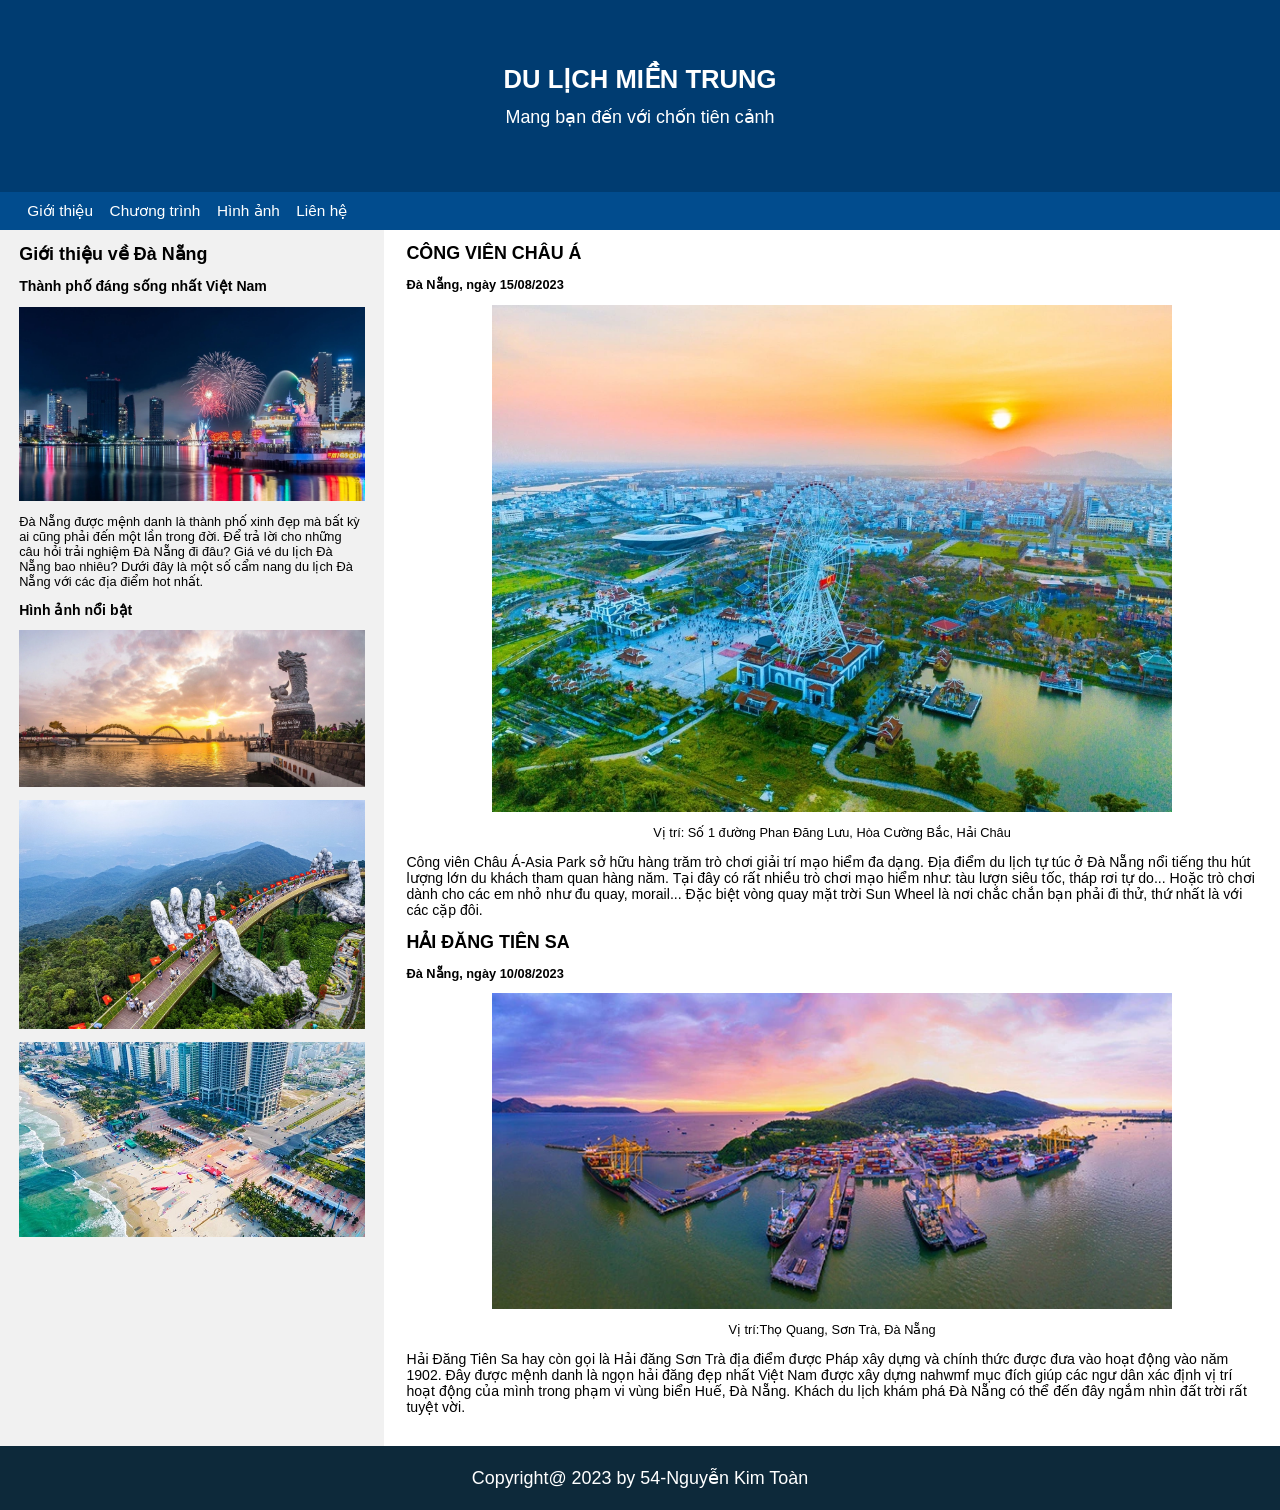
<file: index.html>
<!DOCTYPE html>
<html lang="en">
<head>
    <meta charset="UTF-8">
    <meta name="viewport" content="width=device-width, initial-scale=1.0">
    <link rel="stylesheet" media="screen and (max-width: 800px)" href="./css/Cau2-media-less-800.css">
    <link rel="stylesheet" media="screen and (min-width: 801px)" href="./css/Cau2-media-more-800.css">
    <link rel="website icon" type="jpg" href="./images/DaNangTravel.jpg">
    <title>Du lịch Đà Nẵng</title>
</head>
<body>
    <header class="header">
        <h1>DU LỊCH MIỀN TRUNG</h1>
        <p>Mang bạn đến với chốn tiên cảnh</p>
    </header>
    <nav class="navigation">
        <ul>
            <li>Giới thiệu</li>
            <li>Chương trình</li>
            <li>Hình ảnh</li>
            <li>Liên hệ</li>
        </ul>
    </nav>
    <div class="danang-travel">
        <div class="detail">
            <h3>Giới thiệu về Đà Nẵng</h3>
            <h5>Thành phố đáng sống nhất Việt Nam</h5>
            <img src="./images/DaNangVeDem.jpg">
            <p>Đà Nẵng được mệnh danh là thành phố xinh đẹp mà bất kỳ ai cũng phải đến một lần trong đời. Để trả lời cho những câu hỏi trải nghiệm Đà Nẵng đi đâu? Giá vé du lịch Đà Nẵng bao nhiêu? Dưới đây là một số cẩm nang du lịch Đà Nẵng với các địa điểm hot nhất.</p>
            <h5>Hình ảnh nổi bật</h5>
            <img src="./images/CaChepHoaRong.jpg">
            <img src="./images/CauVang.jpg">
            <img src="./images/CongVienBienDong.jpg">
        </div>
    </div>
    <div class="danang-infor">
        <div class="asian-park">
            <h3>CÔNG VIÊN CHÂU Á</h3>
            <p>Đà Nẵng, ngày 15/08/2023</p>
            <div class="image">
                <img src="./images/AsianPart.jpg">
                <p>Vị trí: Số 1 đường Phan Đăng Lưu, Hòa Cường Bắc, Hải Châu</p>
            </div>
            <p class="infor">Công viên Châu Á-Asia Park sở hữu hàng trăm trò chơi giải trí mạo hiểm đa dạng. Địa điểm du lịch tự túc ở Đà Nẵng nổi tiếng thu hút lượng lớn du khách tham quan hàng năm. Tại đây có rất nhiều trò chơi mạo hiểm như: tàu lượn siêu tốc, tháp rơi tự do... Hoặc trò chơi dành cho các em nhỏ như đu quay, morail... Đặc biệt vòng quay mặt trời Sun Wheel là nơi chắc chắn bạn phải đi thử, thứ nhất là với các cặp đôi.</p>     
        </div>
        <div class="tiensa-lighthouse">
            <h3>HẢI ĐĂNG TIÊN SA</h3>
            <p>Đà Nẵng, ngày 10/08/2023</p>
            <div class="image">
                <img src="./images/CangTienSa.jpg">
                <p>Vị trí:Thọ Quang, Sơn Trà, Đà Nẵng</p>
            </div>
            <p class="infor">Hải Đăng Tiên Sa hay còn gọi là Hải đăng Sơn Trà địa điểm được Pháp xây dựng và chính thức được đưa vào hoạt động vào năm 1902. Đây được mệnh danh là ngọn hải đăng đẹp nhất Việt Nam được xây dựng nahwmf mục đích giúp các ngư dân xác định vị trí hoạt động của mình trong phạm vi vùng biển Huế, Đà Nẵng. Khách du lịch khám phá Đà Nẵng có thể đến đây ngắm nhìn đất trời rất tuyệt vời.</p>
        </div>
    </div>
    <footer class="footer">
        <p>Copyright@ 2023 by 54-Nguyễn Kim Toàn </p>
    </footer>
</body>
</html>
</file>
<file: css/Cau2-media-less-800.css>
body {
    margin: 0;
    display: grid;
    grid-template-columns: 100%;
    grid-template-rows: 20vw 27vw 240vw 135vw 7vw;
    font-family: 'Roboto', Arial, Helvetica, sans-serif;
}

.header {
    grid-area: 1/1/2/2;
    background-color: rgb(0,60,113);
    display: flex;
    justify-content: center;
    align-items: center;
    flex-direction: column;
    color: #fff;
}

.header>h1 {
    margin-top: 0;
    margin-bottom: 1vw;
    font-size: 4vw;
}

.header>p {
    font-size: 2.5vw;
    margin: 0;
}

.navigation {
    grid-area: 2/1/3/2;
    background-color: rgb(1,76,142);
}

.navigation>ul {
    width: 100%;
    height: 100%;
    display: flex;
    flex-direction: column;
    justify-content: space-evenly;
    align-items: center;
    list-style: none;
    color: #fff;
    font-size: 2.4vw;
    margin: 0;
    padding: 0;
}


.danang-travel {
    grid-area: 3/1/4/2;
    background-color: rgb(241,241,241);
    display: flex;
    justify-content: center;
}

.detail {
    width: 95%;
    height: 100%;
    display: flex;
    flex-direction: column;
}

.detail>h3 {
    font-size: 2.4vw;
    margin-top: 1vw;
    margin-bottom: 0;
}

.detail>p {
    font-size: 1.8vw;
    margin-bottom: 0;
}

.detail>h5 {
    margin-top: 1vw;
    font-size: 2vw;
    margin-bottom: 0;
}

.detail>img {
    margin-top: 1.4vw;
}

.danang-infor {
    grid-area: 4/1/5/2;
    background-color: #fff;
    display: flex;
    flex-direction: column;
    align-items: center;
}

.asian-park,
.tiensa-lighthouse {
    width: 95%;
}

.tiensa-lighthouse>h3,
.asian-park>h3 {
    font-size: 2.2vw;
    margin-top: 1vw;
    margin-bottom: 0;
}

.tiensa-lighthouse>p,
.asian-park>p {
    font-size: 1.6vw;
    font-weight: bold;
    margin-bottom: 0;
}


.tiensa-lighthouse>.image,
.asian-park>.image {
    margin-top: 1.8vw;
    width: 100%;
    display: flex;
    flex-direction: column;
    align-items: center;
}

.tiensa-lighthouse>.image>img,
.asian-park>.image>img {
    width: 80%;
}

.tiensa-lighthouse>.image>p,
.asian-park>.image>p {
    font-size: 1.8vw;
    margin-bottom: 0;
    font-weight: lighter;
}

.tiensa-lighthouse>.infor,
.asian-park>.infor {
    font-size: 1.6vw;
    font-weight: lighter;
}

.footer {
    grid-area: 5/1/6/2;
    background-color: rgb(13,41,58);
    display: flex;
    justify-content: center;
    align-items: center;
    color: #fff;
    font-size: 2.4vw;
}

/* hoover */
.navigation>ul>li:hover {
    opacity: 0.7;
    cursor: pointer;
}
</file>
<file: css/Cau2-media-more-800.css>
body {
    margin: 0;
    display: grid;
    grid-template-columns: 30% 70%;
    grid-template-rows: 15vw 3vw 95vw 5vw;
    font-family: 'Roboto', Arial, Helvetica, sans-serif;
}

.header {
    grid-area: 1/1/2/3;
    background-color: rgb(0,60,113);
    display: flex;
    justify-content: center;
    align-items: center;
    flex-direction: column;
    color: #fff;
}

.header>h1 {
    margin-top: 0;
    margin-bottom: 1vw;
    font-size: 2vw;
}

.header>p {
    font-size: 1.4vw;
    margin: 0;
}

.navigation {
    grid-area: 2/1/3/3;
    background-color: rgb(1,76,142);
}

.navigation>ul {
    margin-left: -1vw;
    width: 25%;
    height: 100%;
    display: flex;
    justify-content: space-between;
    align-items: center;
    list-style: none;
    color: #fff;
    font-size: 1.2vw;
    margin-top: 0;
    margin-bottom: 0;;
}

.danang-travel {
    grid-area: 3/1/4/2;
    background-color: rgb(241,241,241);
    display: flex;
    justify-content: center;
}

.detail {
    width: 90%;
    height: 100%;
    display: flex;
    flex-direction: column;
}

.detail>h3 {
    font-size: 1.4vw;
    margin-top: 1vw;
    margin-bottom: 0;
}

.detail>p {
    font-size: 1vw;
    margin-bottom: 0;
}

.detail>h5 {
    margin-top: 1vw;
    font-size: 1.1vw;
    margin-bottom: 0;
}

.detail>img {
    margin-top: 1vw;
}

.danang-infor {
    grid-area: 3/2/4/3;
    background-color: #fff;
    display: flex;
    flex-direction: column;
    align-items: center;
}

.asian-park,
.tiensa-lighthouse {
    width: 95%;
}

.tiensa-lighthouse>h3,
.asian-park>h3 {
    font-size: 1.4vw;
    margin-top: 1vw;
    margin-bottom: 0;
}

.tiensa-lighthouse>p,
.asian-park>p {
    font-size: 1vw;
    font-weight: bold;
    margin-bottom: 0;
}


.tiensa-lighthouse>.image,
.asian-park>.image {
    margin-top: 1vw;
    width: 100%;
    display: flex;
    flex-direction: column;
    align-items: center;
}

.tiensa-lighthouse>.image>img,
.asian-park>.image>img {
    width: 80%;
}

.tiensa-lighthouse>.image>p,
.asian-park>.image>p {
    font-size: 1vw;
    margin-bottom: 0;
    font-weight: lighter;
}

.tiensa-lighthouse>.infor,
.asian-park>.infor {
    font-size: 1.1vw;
    font-weight: lighter;
}

.footer {
    grid-area: 4/1/5/3;
    background-color: rgb(13,41,58);
    display: flex;
    justify-content: center;
    align-items: center;
    color: #fff;
    font-size: 1.4vw;
} 

/* hoover */
.navigation>ul>li:hover {
    opacity: 0.7;
    cursor: pointer;
}
</file>
